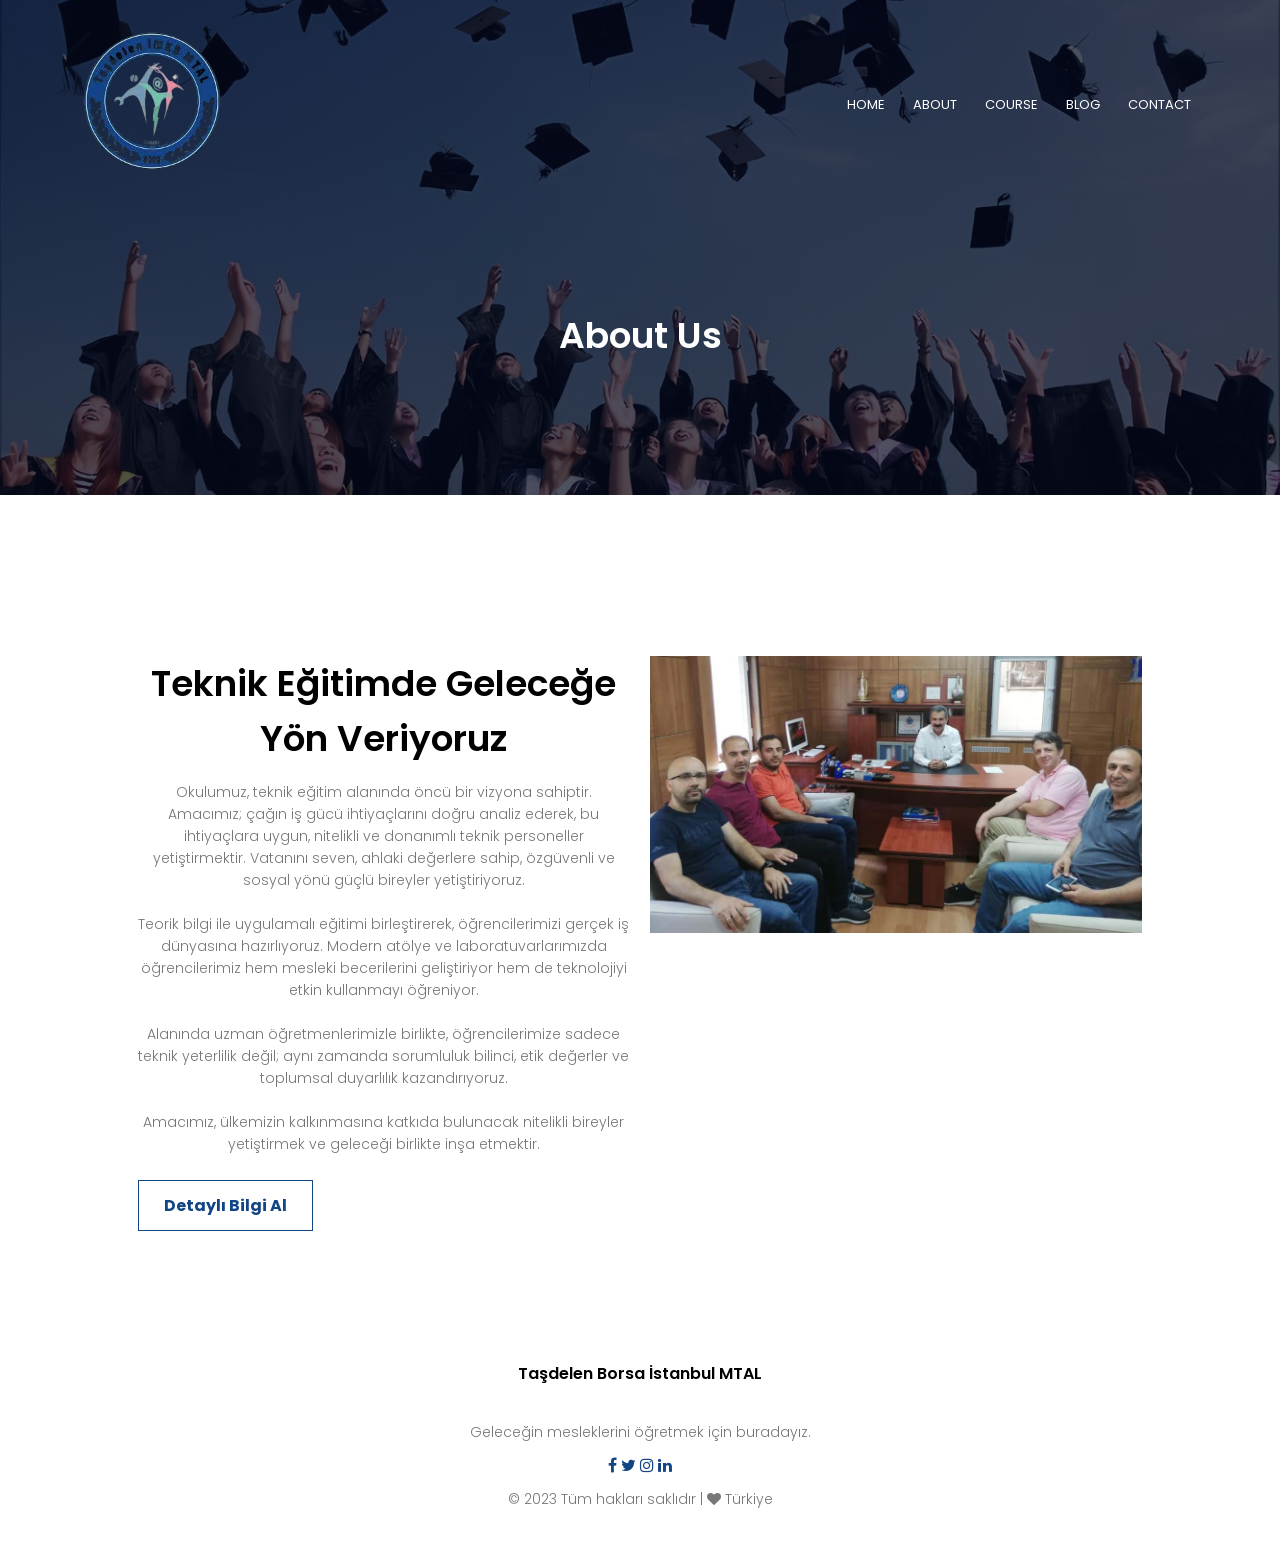
<file: about.html>
<!DOCTYPE html>
<html lang="tr">

<head>
    <meta charset="UTF-8">
    <meta name="viewport" content="width=device-width, initial-scale=1.0">
    <title>Taşdelen Borsa İstanbul Mesleki ve Teknik Anadolu Lisesi</title>
    <link rel="stylesheet" href="style.css">
    <script src="script.js"></script>
    <link href="https://fonts.googleapis.com/css2?family=Poppins:wght@100;200;300;400;500;600;700&display=swap" rel="stylesheet">
    <link rel="stylesheet" href="https://stackpath.bootstrapcdn.com/font-awesome/4.7.0/css/font-awesome.min.css">
</head>

<body>

    <!-- Header Section -->
    <section class="sub-header">
        <nav>
            <a href="index.html"><img src="images/logo-net.png" alt="School Logo"></a>
            <div class="nav-links" id="navLinks">
                <i class="fa fa-times" onclick="hideMenu()"></i>
                <ul>
                    <li><a href="index.html">HOME</a></li>
                    <li><a href="about.html">ABOUT</a></li>
                    <li><a href="courses.html">COURSE</a></li>
                    <li><a href="blog.html">BLOG</a></li>
                    <li><a href="contact.html">CONTACT</a></li>
                </ul>
            </div>
            <i class="fa fa-bars" onclick="showMenu()"></i>
        </nav>
        <h1>About Us</h1>
    </section>

    <!-- About us content -->

    <section class="about-us">
        <div class="row">
            <div class="about-col">
                <h1>Teknik Eğitimde Geleceğe Yön Veriyoruz</h1>
                <p>
                    Okulumuz, teknik eğitim alanında öncü bir vizyona sahiptir. Amacımız; çağın iş gücü ihtiyaçlarını doğru analiz ederek, bu ihtiyaçlara uygun, nitelikli ve donanımlı teknik personeller yetiştirmektir. 
                    Vatanını seven, ahlaki değerlere sahip, özgüvenli ve sosyal yönü güçlü bireyler yetiştiriyoruz. <br><br>
                    Teorik bilgi ile uygulamalı eğitimi birleştirerek, öğrencilerimizi gerçek iş dünyasına hazırlıyoruz. Modern atölye ve laboratuvarlarımızda öğrencilerimiz hem mesleki becerilerini geliştiriyor hem de teknolojiyi etkin kullanmayı öğreniyor. <br><br>
                    Alanında uzman öğretmenlerimizle birlikte, öğrencilerimize sadece teknik yeterlilik değil; aynı zamanda sorumluluk bilinci, etik değerler ve toplumsal duyarlılık kazandırıyoruz. <br><br>
                    Amacımız, ülkemizin kalkınmasına katkıda bulunacak nitelikli bireyler yetiştirmek ve geleceği birlikte inşa etmektir.
                </p>
                <a href="#" class="hero-btn">Detaylı Bilgi Al</a>
            </div>
            <div class="about-col">
                <img src="images/school.jpg" alt="Okul Görseli">
            </div>
        </div>
    </section>

    <!-- Footer Section -->
    <footer class="footer">
        <div class="container">
            <h4>Taşdelen Borsa İstanbul MTAL</h4>
            <p>Geleceğin mesleklerini öğretmek için buradayız.</p>

            <div class="social-icons">
                <a href="#"><i class="fa fa-facebook-f" style="color: #124584;"></i></a>
                <a href="#"><i class="fa fa-twitter" style="color: #124584;"></i></a>
                <a href="#"><i class="fa fa-instagram" style="color: #124584;"></i></a>
                <a href="#"><i class="fa fa-linkedin" style="color: #124584;"></i></a>
            </div>

            <div class="copyright">
                <p>&copy; 2023 Tüm hakları saklıdır | <i class="fa fa-heart heart"></i> Türkiye</p>
            </div>
        </div>
    </footer>

</body>

</html>
</file>
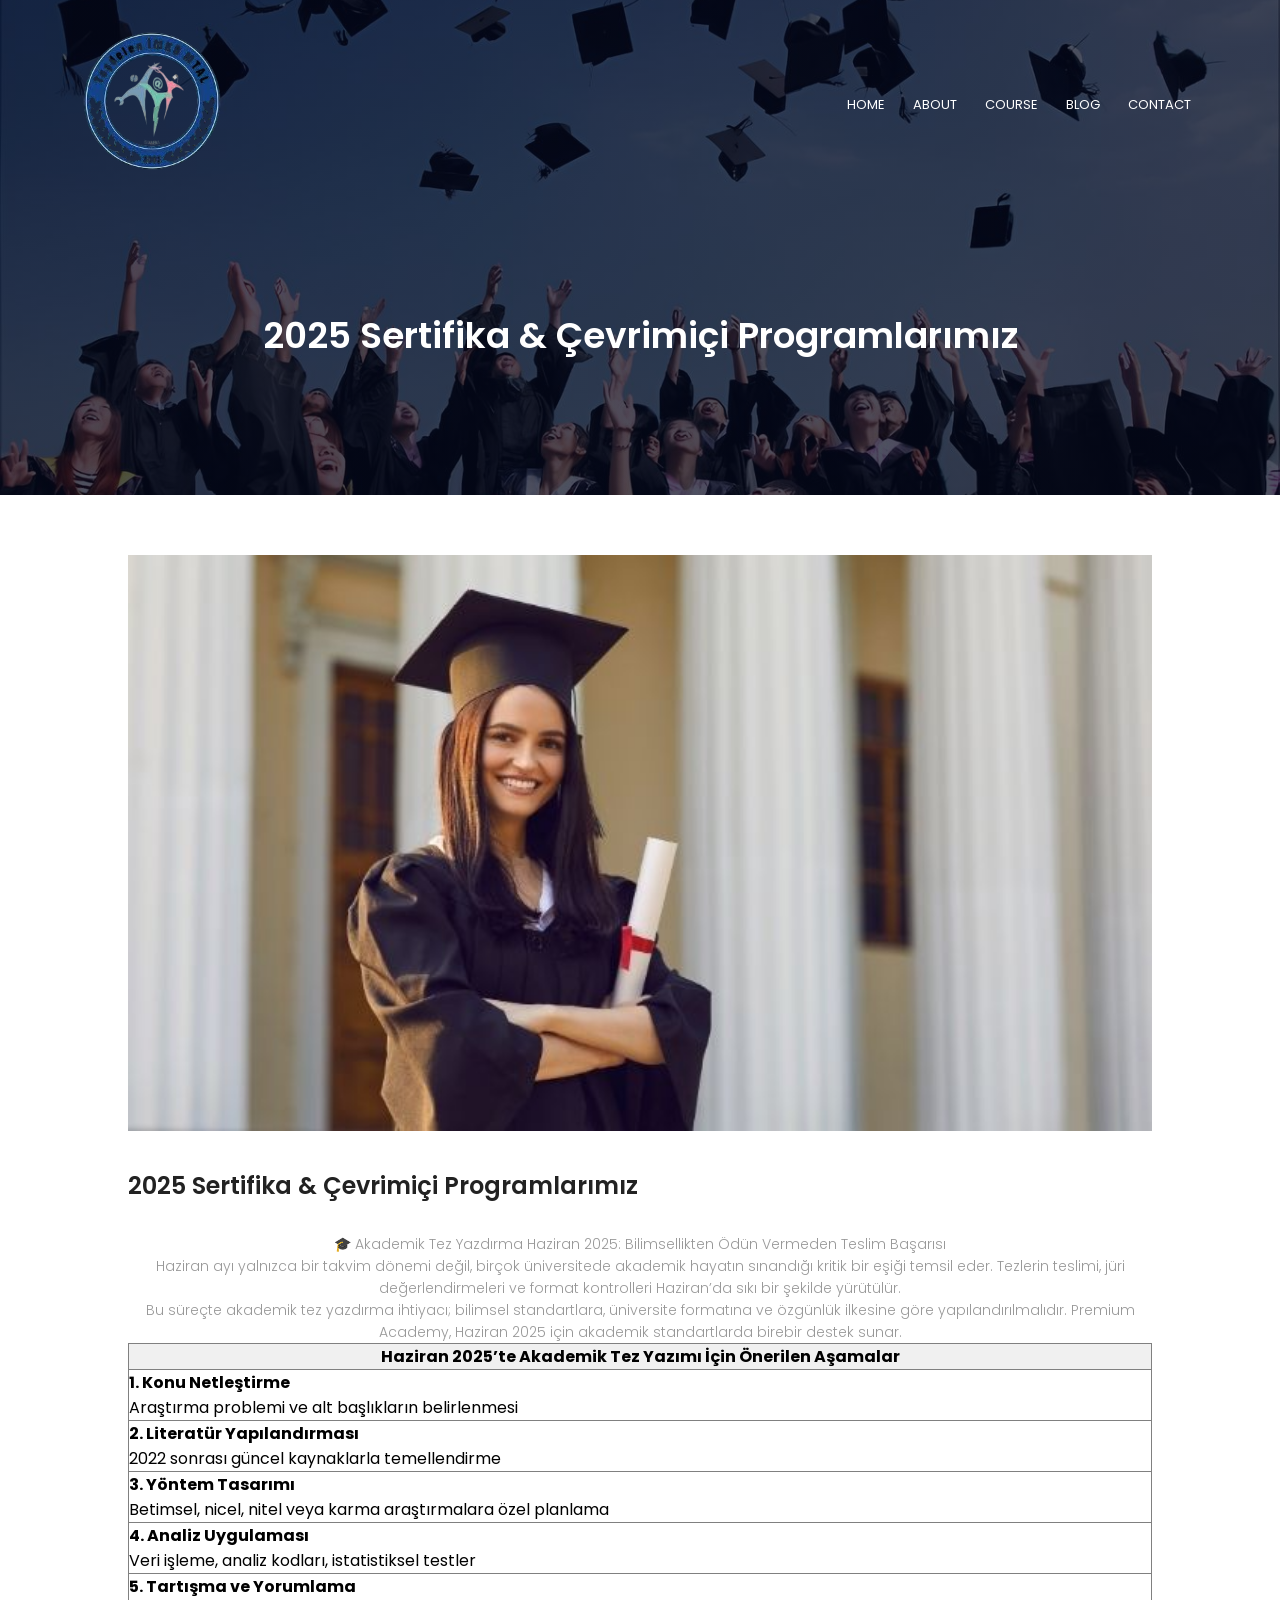
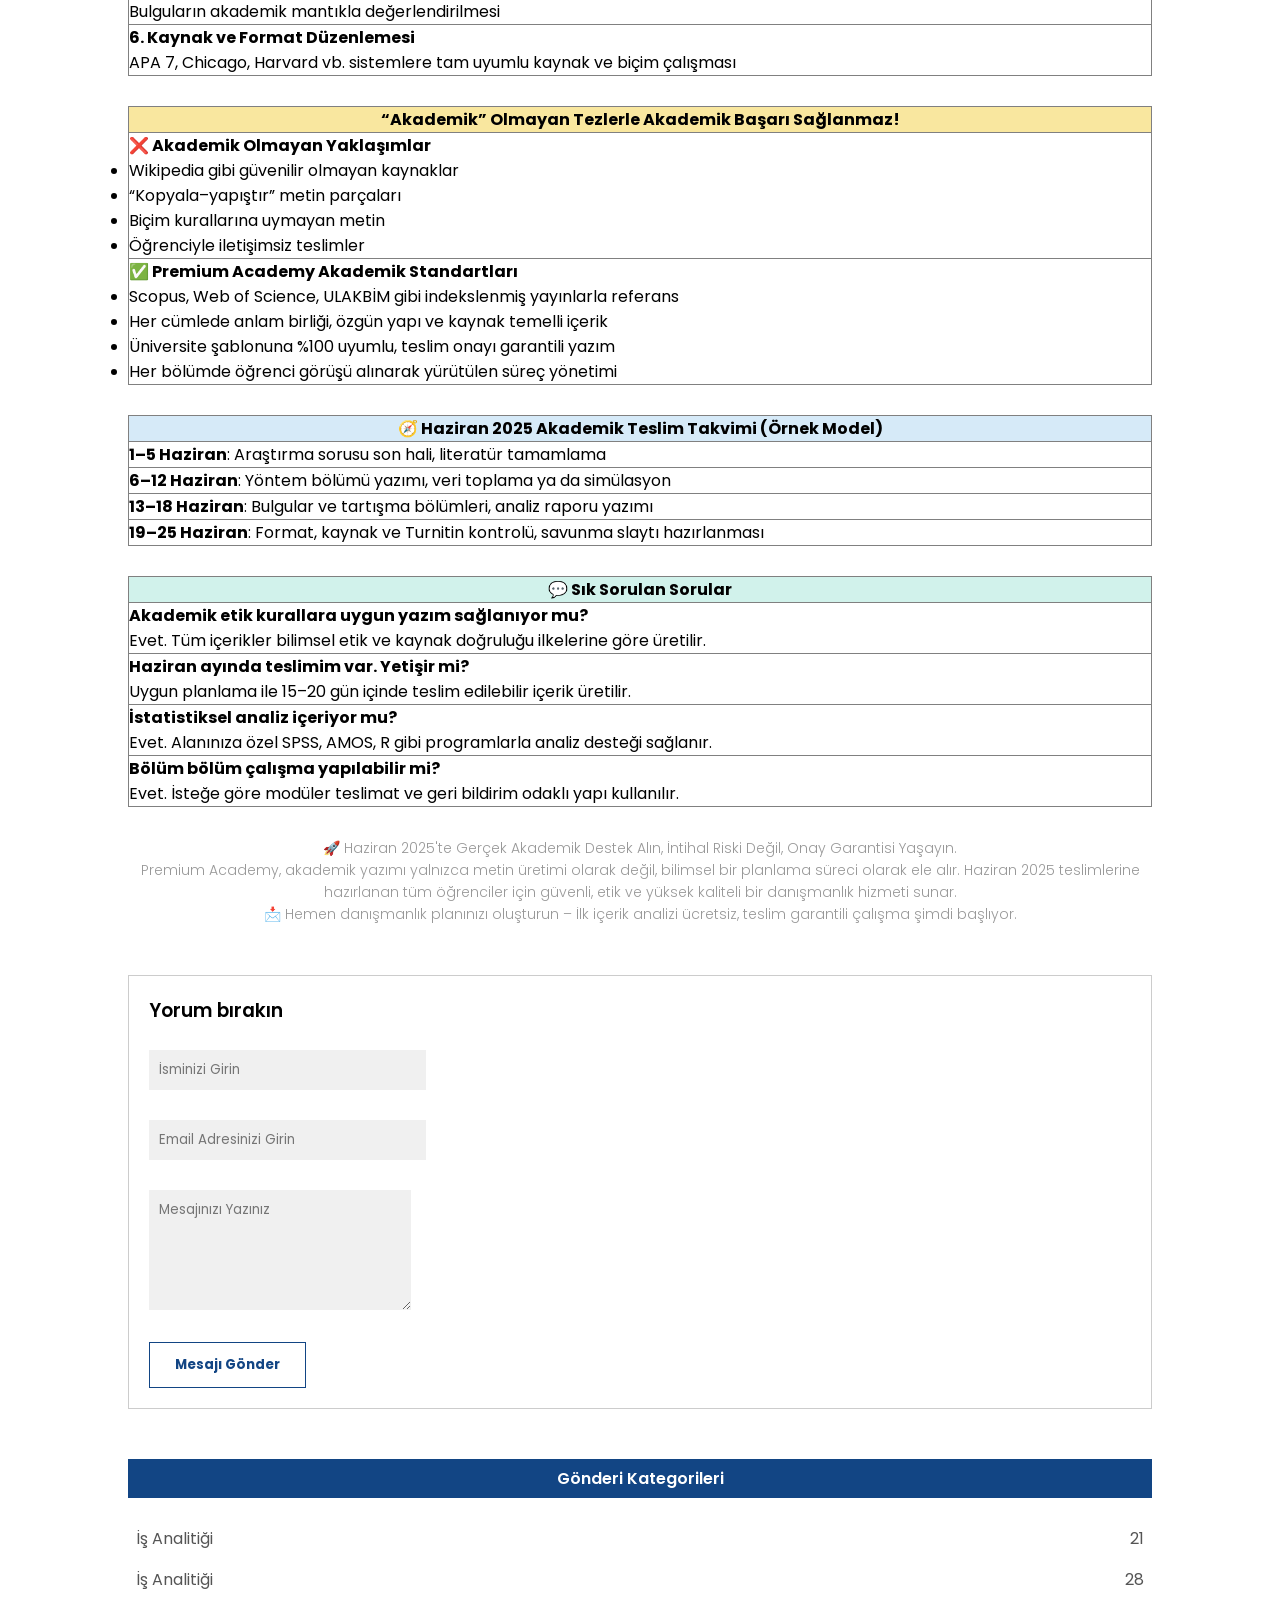
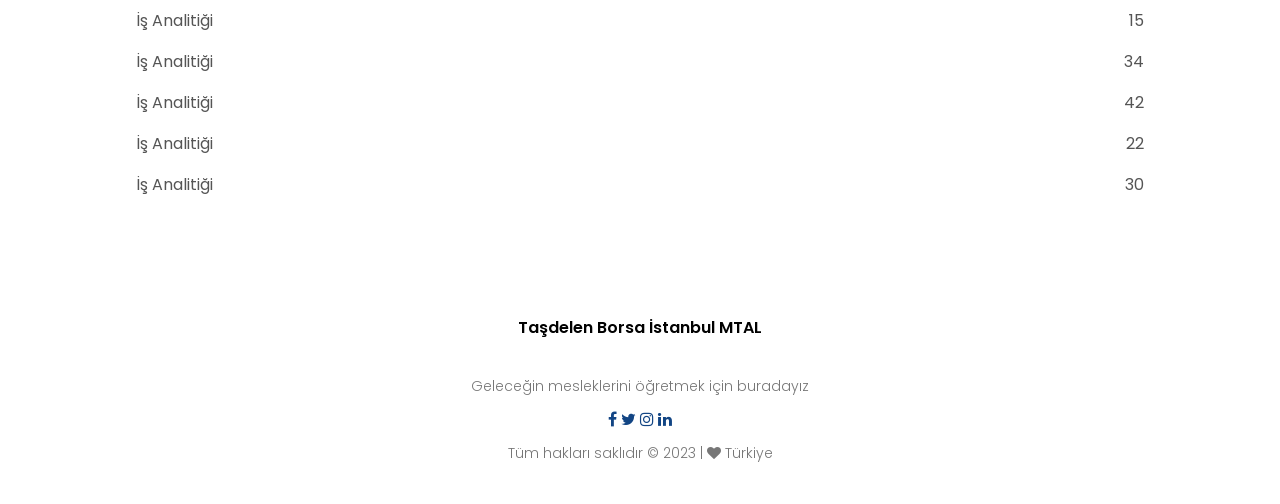
<file: blog.html>
<!DOCTYPE html>
<html lang="en">

<head>
    <meta charset="UTF-8">
    <meta name="viewport" content="width=device-width, initial-scale=1.0">
    <title>Taşdelen Borsa İstanbul Mesleki ve Teknik Anadolu Lisesi</title>
    <link rel="stylesheet" href="style.css">
    <script src="script.js"></script>
    <link href="https://fonts.googleapis.com/css2?family=Poppins:wght@100;200;300;400;500;600;700&display=swap"
        rel="stylesheet">
    <link rel="stylesheet" href="https://stackpath.bootstrapcdn.com/font-awesome/4.7.0/css/font-awesome.min.css">
</head>

<body>

    <!-- Header Section -->
    <section class="sub-header">
        <nav>
            <a href="index.html"><img src="images/logo-net.png" alt="School Logo"></a>
            <div class="nav-links" id="navLinks">
                <i class="fa fa-times" onclick="hideMenu()"></i>
                <ul>
                    <li><a href="index.html">HOME</a></li>
                    <li><a href="about.html">ABOUT</a></li>
                    <li><a href="courses.html">COURSE</a></li>
                    <li><a href="blog.html">BLOG</a></li>
                    <li><a href="contact.html">CONTACT</a></li>
                </ul>
            </div>
            <i class="fa fa-bars" onclick="showMenu()"></i>
        </nav>
        <h1>2025 Sertifika & Çevrimiçi Programlarımız</h1>
    </section>

    <!-- Blog Page Content-->

    <section class="blog-content">
        <div class="blog-left">
            <img src="images/mezuniyet.jpg" alt="Mezuniyet">
            <h2>2025 Sertifika & Çevrimiçi Programlarımız</h2>
            <p>
                🎓 Akademik Tez Yazdırma Haziran 2025: Bilimsellikten Ödün Vermeden Teslim Başarısı<br>
                Haziran ayı yalnızca bir takvim dönemi değil, birçok üniversitede akademik hayatın sınandığı kritik bir eşiği temsil eder. Tezlerin teslimi, jüri değerlendirmeleri ve format kontrolleri Haziran’da sıkı bir şekilde yürütülür.<br>
                Bu süreçte akademik tez yazdırma ihtiyacı; bilimsel standartlara, üniversite formatına ve özgünlük ilkesine göre yapılandırılmalıdır. Premium Academy, Haziran 2025 için akademik standartlarda birebir destek sunar.
            </p>
    
            <table border="1" cellpadding="8" cellspacing="0" style="border-collapse: collapse; width: 100%; margin-bottom: 30px;">
                <thead>
                    <tr style="background-color: #f0f0f0;">
                        <th>Haziran 2025’te Akademik Tez Yazımı İçin Önerilen Aşamalar</th>
                    </tr>
                </thead>
                <tbody>
                    <tr>
                        <td>
                            <strong>1. Konu Netleştirme</strong><br>
                            Araştırma problemi ve alt başlıkların belirlenmesi
                        </td>
                    </tr>
                    <tr>
                        <td>
                            <strong>2. Literatür Yapılandırması</strong><br>
                            2022 sonrası güncel kaynaklarla temellendirme
                        </td>
                    </tr>
                    <tr>
                        <td>
                            <strong>3. Yöntem Tasarımı</strong><br>
                            Betimsel, nicel, nitel veya karma araştırmalara özel planlama
                        </td>
                    </tr>
                    <tr>
                        <td>
                            <strong>4. Analiz Uygulaması</strong><br>
                            Veri işleme, analiz kodları, istatistiksel testler
                        </td>
                    </tr>
                    <tr>
                        <td>
                            <strong>5. Tartışma ve Yorumlama</strong><br>
                            Bulguların akademik mantıkla değerlendirilmesi
                        </td>
                    </tr>
                    <tr>
                        <td>
                            <strong>6. Kaynak ve Format Düzenlemesi</strong><br>
                            APA 7, Chicago, Harvard vb. sistemlere tam uyumlu kaynak ve biçim çalışması
                        </td>
                    </tr>
                </tbody>
            </table>
    
            <table border="1" cellpadding="8" cellspacing="0" style="border-collapse: collapse; width: 100%; margin-bottom: 30px;">
                <thead>
                    <tr style="background-color: #f9e79f;">
                        <th>“Akademik” Olmayan Tezlerle Akademik Başarı Sağlanmaz!</th>
                    </tr>
                </thead>
                <tbody>
                    <tr>
                        <td>
                            <strong>❌ Akademik Olmayan Yaklaşımlar</strong>
                            <ul>
                                <li>Wikipedia gibi güvenilir olmayan kaynaklar</li>
                                <li>“Kopyala–yapıştır” metin parçaları</li>
                                <li>Biçim kurallarına uymayan metin</li>
                                <li>Öğrenciyle iletişimsiz teslimler</li>
                            </ul>
                        </td>
                    </tr>
                    <tr>
                        <td>
                            <strong>✅ Premium Academy Akademik Standartları</strong>
                            <ul>
                                <li>Scopus, Web of Science, ULAKBİM gibi indekslenmiş yayınlarla referans</li>
                                <li>Her cümlede anlam birliği, özgün yapı ve kaynak temelli içerik</li>
                                <li>Üniversite şablonuna %100 uyumlu, teslim onayı garantili yazım</li>
                                <li>Her bölümde öğrenci görüşü alınarak yürütülen süreç yönetimi</li>
                            </ul>
                        </td>
                    </tr>
                </tbody>
            </table>
    
            <table border="1" cellpadding="8" cellspacing="0" style="border-collapse: collapse; width: 100%; margin-bottom: 30px;">
                <thead>
                    <tr style="background-color: #d6eaf8;">
                        <th>🧭 Haziran 2025 Akademik Teslim Takvimi (Örnek Model)</th>
                    </tr>
                </thead>
                <tbody>
                    <tr>
                        <td><strong>1–5 Haziran</strong>: Araştırma sorusu son hali, literatür tamamlama</td>
                    </tr>
                    <tr>
                        <td><strong>6–12 Haziran</strong>: Yöntem bölümü yazımı, veri toplama ya da simülasyon</td>
                    </tr>
                    <tr>
                        <td><strong>13–18 Haziran</strong>: Bulgular ve tartışma bölümleri, analiz raporu yazımı</td>
                    </tr>
                    <tr>
                        <td><strong>19–25 Haziran</strong>: Format, kaynak ve Turnitin kontrolü, savunma slaytı hazırlanması</td>
                    </tr>
                </tbody>
            </table>
    
            <table border="1" cellpadding="8" cellspacing="0" style="border-collapse: collapse; width: 100%; margin-bottom: 30px;">
                <thead>
                    <tr style="background-color: #d1f2eb;">
                        <th>💬 Sık Sorulan Sorular</th>
                    </tr>
                </thead>
                <tbody>
                    <tr>
                        <td>
                            <strong>Akademik etik kurallara uygun yazım sağlanıyor mu?</strong><br>
                            Evet. Tüm içerikler bilimsel etik ve kaynak doğruluğu ilkelerine göre üretilir.
                        </td>
                    </tr>
                    <tr>
                        <td>
                            <strong>Haziran ayında teslimim var. Yetişir mi?</strong><br>
                            Uygun planlama ile 15–20 gün içinde teslim edilebilir içerik üretilir.
                        </td>
                    </tr>
                    <tr>
                        <td>
                            <strong>İstatistiksel analiz içeriyor mu?</strong><br>
                            Evet. Alanınıza özel SPSS, AMOS, R gibi programlarla analiz desteği sağlanır.
                        </td>
                    </tr>
                    <tr>
                        <td>
                            <strong>Bölüm bölüm çalışma yapılabilir mi?</strong><br>
                            Evet. İsteğe göre modüler teslimat ve geri bildirim odaklı yapı kullanılır.
                        </td>
                    </tr>
                </tbody>
            </table>
    
            <p>
                🚀 Haziran 2025'te Gerçek Akademik Destek Alın, İntihal Riski Değil, Onay Garantisi Yaşayın.<br>
                Premium Academy, akademik yazımı yalnızca metin üretimi olarak değil, bilimsel bir planlama süreci olarak ele alır. Haziran 2025 teslimlerine hazırlanan tüm öğrenciler için güvenli, etik ve yüksek kaliteli bir danışmanlık hizmeti sunar.<br>
                📩 Hemen danışmanlık planınızı oluşturun – İlk içerik analizi ücretsiz, teslim garantili çalışma şimdi başlıyor.
            </p>
        </div>

        <div class="comment-box">
            <h3>Yorum bırakın</h3>
            <form class="comment-form">
                <input type="text" placeholder="İsminizi Girin"><br>
                <input type="email" placeholder="Email Adresinizi Girin"><br>
                <textarea rows="5" placeholder="Mesajınızı Yazınız"></textarea><br>
                <button type="submit" class="hero-btn blue-btn">Mesajı Gönder</button>
            </form>
        </div>

        <div class="blog-right">
            <h3>Gönderi Kategorileri</h3>
            <div>
                <span>İş Analitiği</span>
                <span>21</span>
            </div>
            <div>
                <span>İş Analitiği</span>
                <span>28</span>
            </div>
            <div>
                <span>İş Analitiği</span>
                <span>15</span>
            </div>
            <div>
                <span>İş Analitiği</span>
                <span>34</span>
            </div>
            <div>
                <span>İş Analitiği</span>
                <span>42</span>
            </div>
            <div>
                <span>İş Analitiği</span>
                <span>22</span>
            </div>
            <div>
                <span>İş Analitiği</span>
                <span>30</span>
            </div>
        </div>
    </section>



    <!-- Footer -->
    <footer class="footer">
        <div class="container">
            <h4>Taşdelen Borsa İstanbul MTAL</h4>
            <p>Geleceğin mesleklerini öğretmek için buradayız</p>

            <div class="social-icons">
                <a href="#"><i class="fa fa-facebook-f" style="color: #124584;"></i></a>
                <a href="#"><i class="fa fa-twitter" style="color: #124584;"></i></a>
                <a href="#"><i class="fa fa-instagram" style="color: #124584;"></i></a>
                <a href="#"><i class="fa fa-linkedin" style="color: #124584;"></i></a>
            </div>

            <div class="copyright">
                <p>Tüm hakları saklıdır &copy; 2023 | <span class="heart"><i class="fa fa-heart"></i></span> Türkiye</p>
            </div>
        </div>
    </footer>

</body>

</html>
</file>
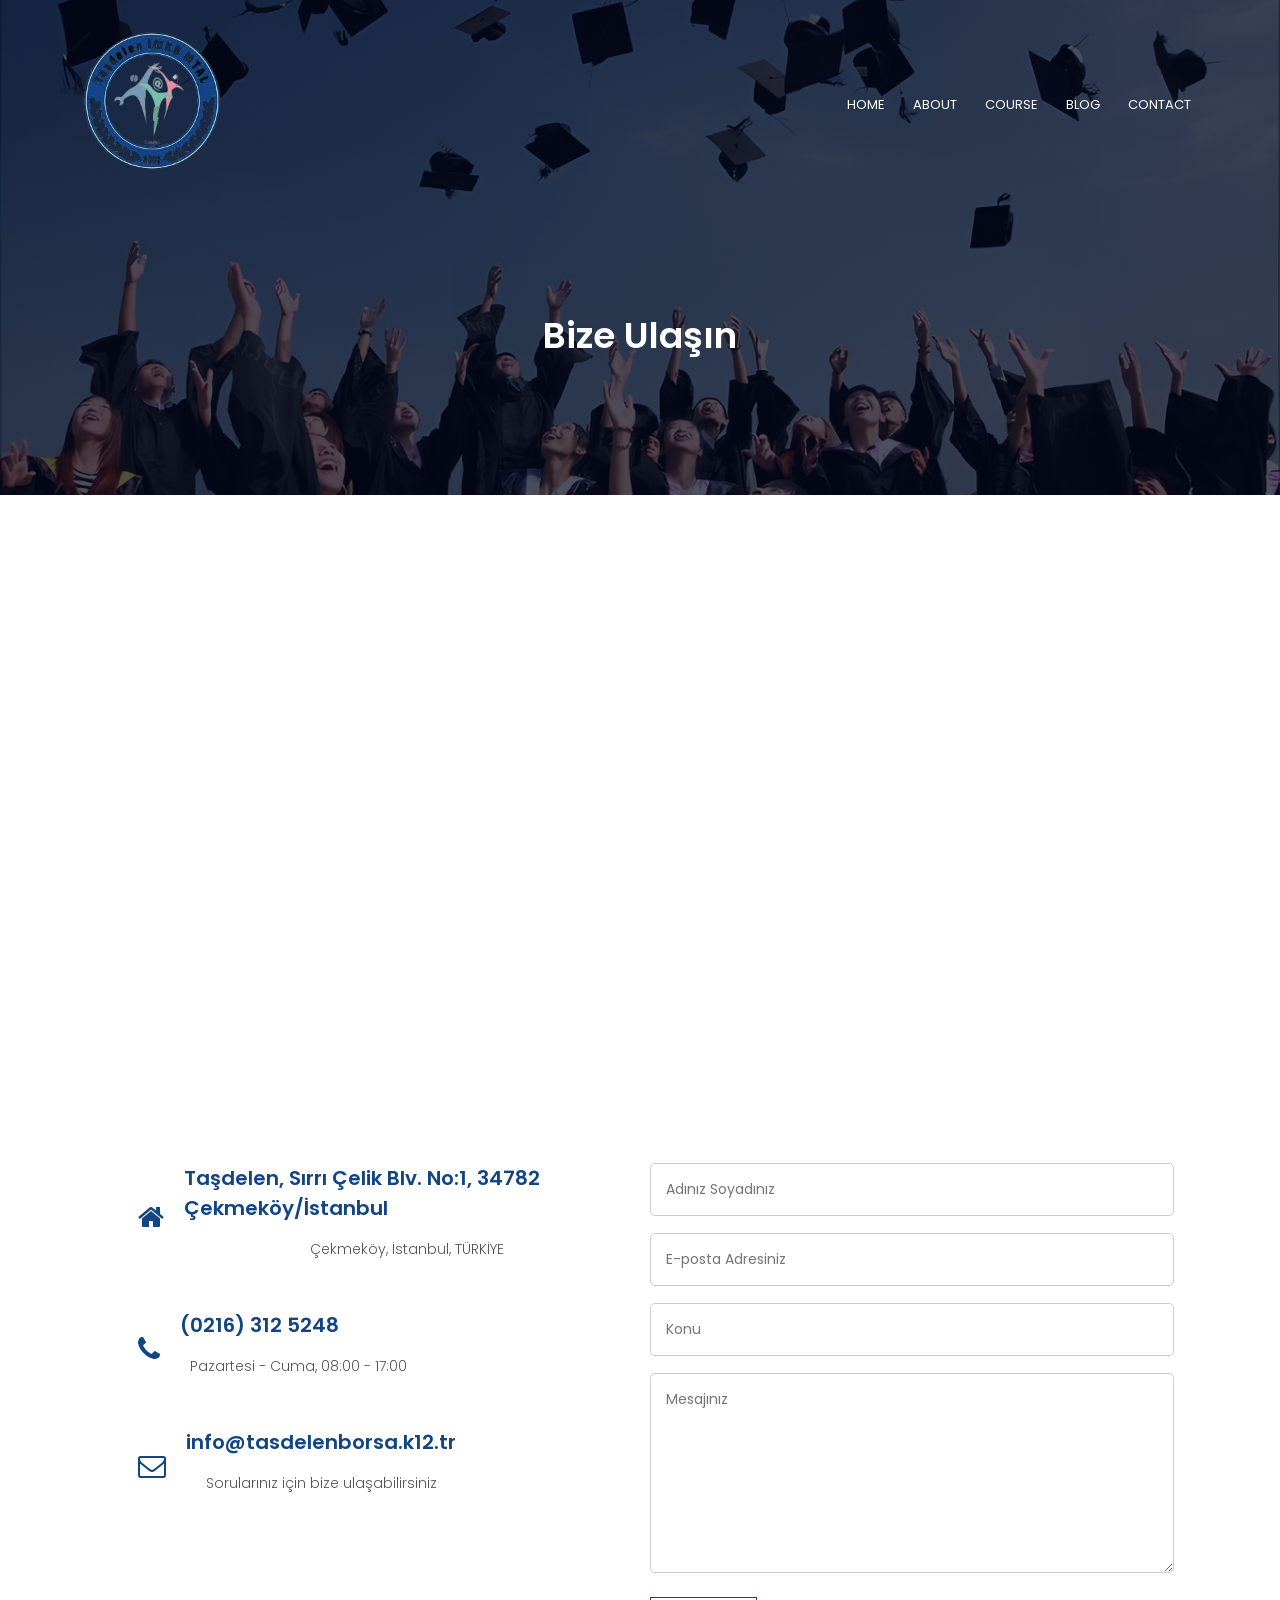
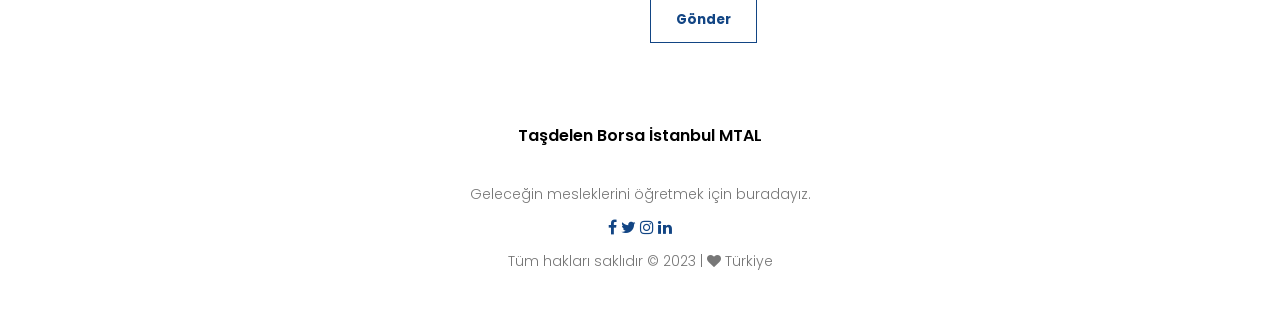
<file: contact.html>
<!DOCTYPE html>
<html lang="tr">

<head>
    <meta charset="UTF-8" />
    <meta name="viewport" content="width=device-width, initial-scale=1" />
    <title>Taşdelen Borsa İstanbul Mesleki ve Teknik Anadolu Lisesi</title>
    <link rel="stylesheet" href="style.css" />
    <script src="script.js"></script>
    <link
        href="https://fonts.googleapis.com/css2?family=Poppins:wght@100;200;300;400;500;600;700&display=swap"
        rel="stylesheet" />
    <link
        rel="stylesheet"
        href="https://stackpath.bootstrapcdn.com/font-awesome/4.7.0/css/font-awesome.min.css" />
</head>

<body>

    <!-- Üst Kısım / Header -->
    <section class="sub-header">
        <nav>
            <a href="index.html"><img src="images/logo-net.png" alt="Okul Logosu" /></a>
            <div class="nav-links" id="navLinks">
                <i class="fa fa-times" onclick="hideMenu()"></i>
                <ul>
                    <li><a href="index.html">HOME</a></li>
                    <li><a href="about.html">ABOUT</a></li>
                    <li><a href="course.html">COURSE</a></li>
                    <li><a href="blog.html">BLOG</a></li>
                    <li><a href="contact.html">CONTACT</a></li>
                </ul>
            </div>
            <i class="fa fa-bars" onclick="showMenu()"></i>
        </nav>
        <h1>Bize Ulaşın</h1>
    </section>

    <!-- İletişim Bölümü -->
    <section class="location">
        <iframe
            src="https://www.google.com/maps/embed?pb=!1m18!1m12!1m3!1d3009.749314832513!2d29.230477876679384!3d41.030740118040455!2m3!1f0!2f0!3f0!3m2!1i1024!2i768!4f13.1!3m3!1m2!1s0x14cad1fdfdc8286b%3A0xb22be37881090d5c!2sTa%C5%9Fdelen%20Borsa%20%C4%B0stanbul%20Mesleki%20ve%20Teknik%20Anadolu%20Lisesi!5e0!3m2!1str!2str!4v1746217647040!5m2!1str!2str"
            width="600"
            height="450"
            style="border:0;"
            allowfullscreen=""
            loading="lazy"
            referrerpolicy="no-referrer-when-downgrade"></iframe>
    </section>

    <section class="contact-us">
        <div class="row">
            <div class="contact-col">
                <div>
                    <i class="fa fa-home" style="color: #124584;"></i>
                    <span>
                        <h5>Taşdelen, Sırrı Çelik Blv. No:1, 34782 Çekmeköy/İstanbul</h5>
                        <p>Çekmeköy, İstanbul, TÜRKİYE</p>
                    </span>
                </div>
                <div>
                    <i class="fa fa-phone" style="color: #124584;"></i>
                    <span>
                        <h5>(0216) 312 5248</h5>
                        <p>Pazartesi - Cuma, 08:00 - 17:00</p>
                    </span>
                </div>
                <div>
                    <i class="fa fa-envelope-o" style="color: #124584;"></i>
                    <span>
                        <h5>info@tasdelenborsa.k12.tr</h5>
                        <p>Sorularınız için bize ulaşabilirsiniz</p>
                    </span>
                </div>
            </div>

            <div class="contact-col">
                <form action="#" method="post" onsubmit="return validateForm()">
                    <input type="text" name="name" placeholder="Adınız Soyadınız" required /><br />
                    <input type="email" name="email" placeholder="E-posta Adresiniz" required /><br />
                    <input type="text" name="subject" placeholder="Konu" required /><br />
                    <textarea name="message" rows="8" placeholder="Mesajınız" required></textarea
                    ><br />
                    <button type="submit" class="hero-btn blue-btn">Gönder</button>
                </form>
            </div>
        </div>
    </section>

    <!-- Alt Kısım / Footer -->
    <footer class="footer">
        <div class="container">
            <h4>Taşdelen Borsa İstanbul MTAL</h4>
            <p>Geleceğin mesleklerini öğretmek için buradayız.</p>

            <div class="social-icons">
                <a href="#" aria-label="Facebook"
                    ><i class="fa fa-facebook-f" style="color: #124584;"></i
                ></a>
                <a href="#" aria-label="Twitter"
                    ><i class="fa fa-twitter" style="color: #124584;"></i
                ></a>
                <a href="#" aria-label="Instagram"
                    ><i class="fa fa-instagram" style="color: #124584;"></i
                ></a>
                <a href="#" aria-label="LinkedIn"
                    ><i class="fa fa-linkedin" style="color: #124584;"></i
                ></a>
            </div>

            <div class="copyright">
                <p>Tüm hakları saklıdır &copy; 2023 | <span class="heart"><i class="fa fa-heart"></i></span> Türkiye</p>
            </div>
        </div>
    </footer>

</body>

</html>
</file>
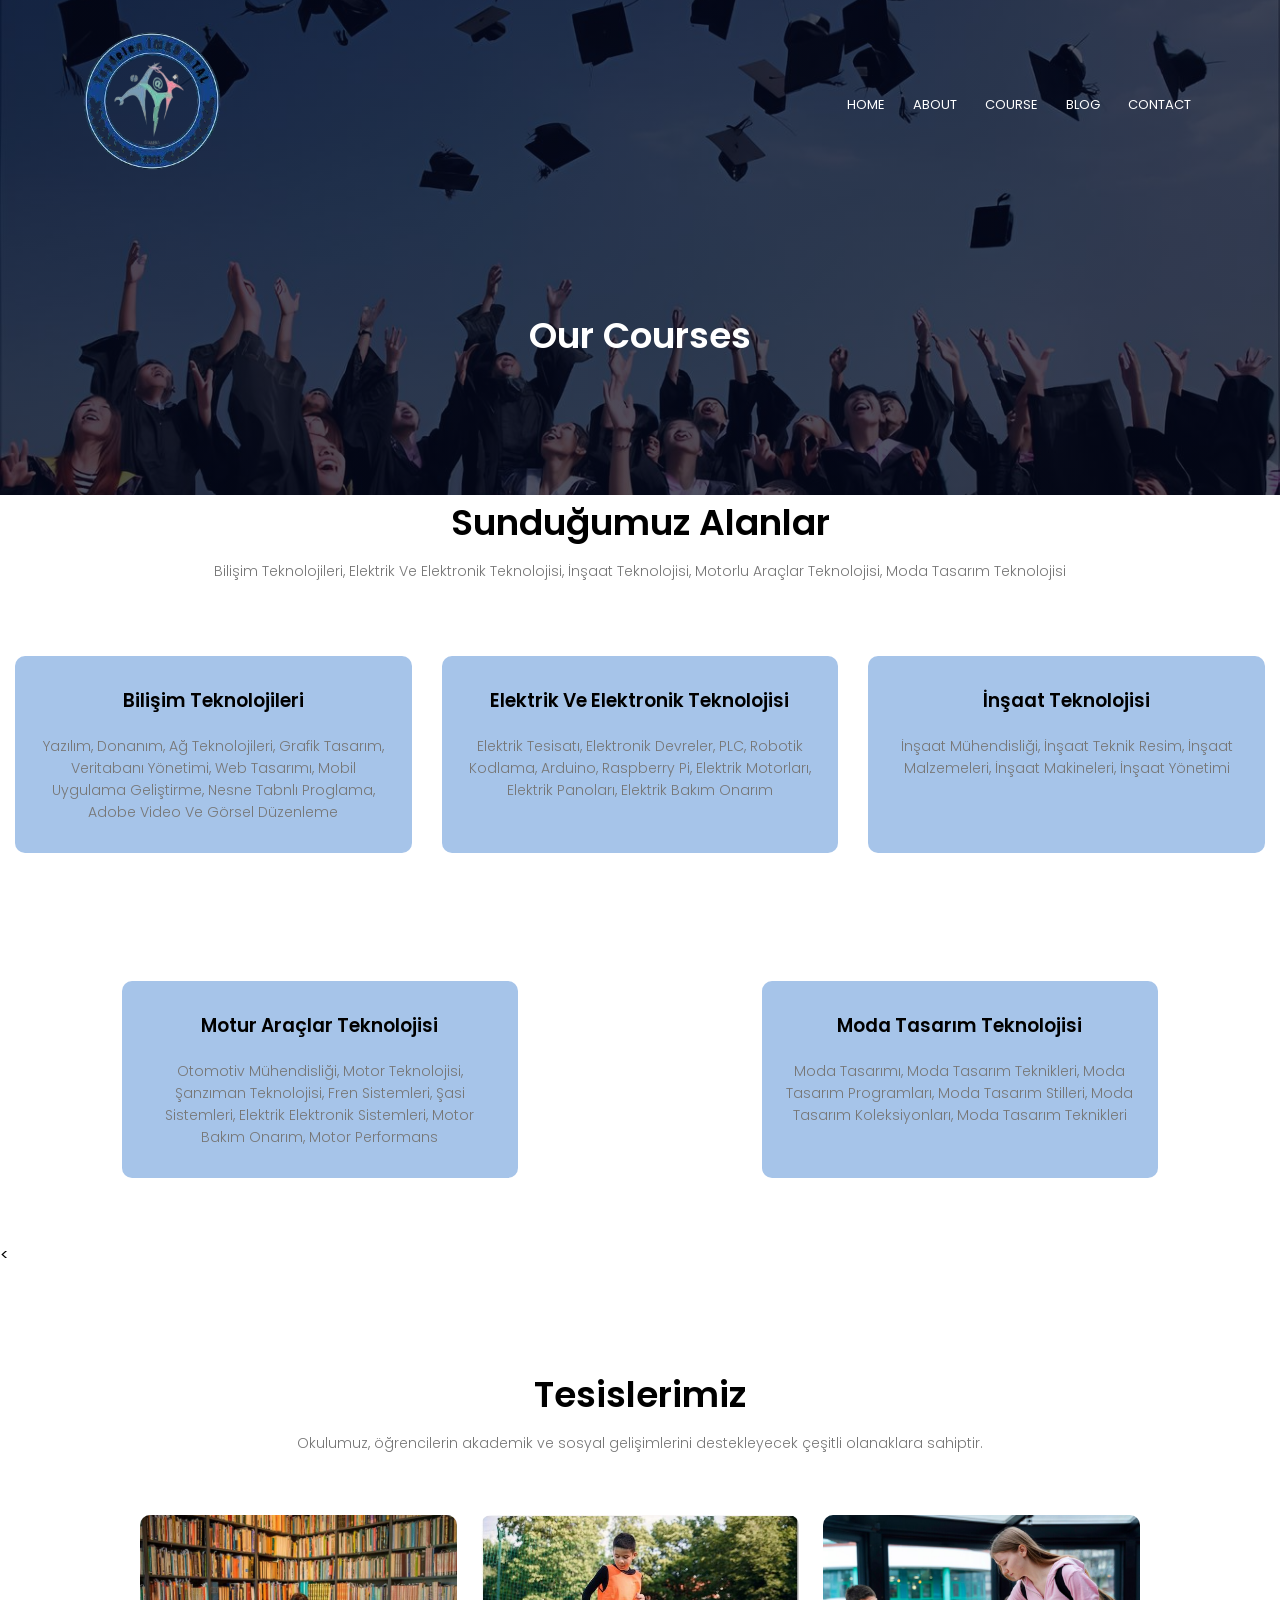
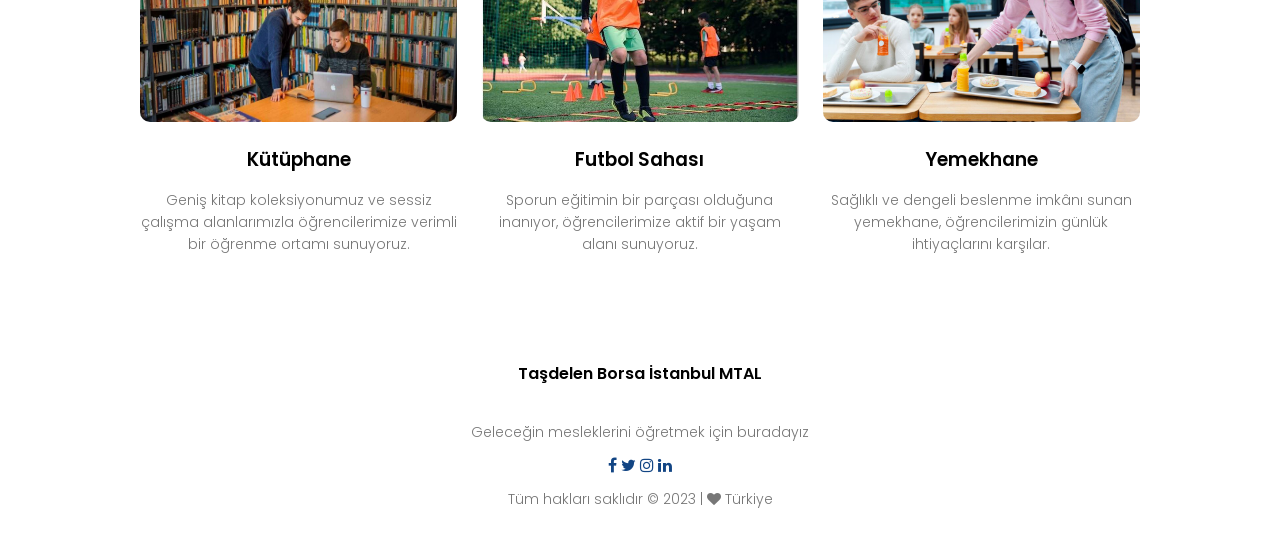
<file: course.html>
<!DOCTYPE html>
<html lang="en">

<head>
    <meta charset="UTF-8">
    <meta name="viewport" content="width=device-width, initial-scale=1.0">
    <title>Taşdelen Borsa İstanbul Mesleki ve Teknik Anadolu Lisesi</title>
    <link rel="stylesheet" href="style.css">
    <script src="script.js"></script>
    <link href="https://fonts.googleapis.com/css2?family=Poppins:wght@100;200;300;400;500;600;700&display=swap"
        rel="stylesheet">
    <link rel="stylesheet" href="https://stackpath.bootstrapcdn.com/font-awesome/4.7.0/css/font-awesome.min.css">
</head>

<body>

    <!-- Header Section -->
    <section class="sub-header">
        <nav>
            <a href="index.html"><img src="images/logo-net.png" alt="School Logo"></a>
            <div class="nav-links" id="navLinks">
                <i class="fa fa-times" onclick="hideMenu()"></i>
                <ul>
                    <li><a href="index.html">HOME</a></li>
                    <li><a href="about.html">ABOUT</a></li>
                    <li><a href="course.html">COURSE</a></li>
                    <li><a href="blog.html">BLOG</a></li>
                    <li><a href="contact.html">CONTACT</a></li>
                </ul>
            </div>
            <i class="fa fa-bars" onclick="showMenu()"></i>
        </nav>
        <h1>Our Courses</h1>
    </section>

    <!-- Course -->

    <section class="course">
        <h1>Sunduğumuz Alanlar</h1>
        <p>Bilişim Teknolojileri, Elektrik Ve Elektronik Teknolojisi, İnşaat Teknolojisi, Motorlu Araçlar Teknolojisi,
            Moda Tasarım Teknolojisi</p>

        <div class="row">
            <div class="course-col">
                <h3>Bilişim Teknolojileri</h3>
                <p>Yazılım, Donanım, Ağ Teknolojileri, Grafik Tasarım, Veritabanı Yönetimi, Web Tasarımı, Mobil Uygulama
                    Geliştirme, Nesne Tabnlı Proglama, Adobe Video Ve Görsel Düzenleme</p>
            </div>
            <div class="course-col">
                <h3>Elektrik Ve Elektronik Teknolojisi</h3>
                <p>Elektrik Tesisatı, Elektronik Devreler, PLC, Robotik Kodlama, Arduino, Raspberry Pi, Elektrik
                    Motorları, Elektrik Panoları, Elektrik Bakım Onarım</p>
            </div>
            <div class="course-col">
                <h3>İnşaat Teknolojisi</h3>
                <p>İnşaat Mühendisliği, İnşaat Teknik Resim, İnşaat Malzemeleri, İnşaat Makineleri, İnşaat Yönetimi</p>
            </div>
        </div>
        <div class="row">
            <div class="course-col">
                <h3>Motur Araçlar Teknolojisi</h3>
                <p>Otomotiv Mühendisliği, Motor Teknolojisi, Şanzıman Teknolojisi, Fren Sistemleri, Şasi Sistemleri,
                    Elektrik Elektronik Sistemleri, Motor Bakım Onarım, Motor Performans</p>
            </div>
            <div class="course-col">
                <h3>Moda Tasarım Teknolojisi</h3>
                <p>Moda Tasarımı, Moda Tasarım Teknikleri, Moda Tasarım Programları, Moda Tasarım Stilleri, Moda Tasarım
                    Koleksiyonları, Moda Tasarım Teknikleri</p>
            </div>
        </div>
    </section>

    <!-- facilities -->

    <<section class="facilities">
        <h1>Tesislerimiz</h1>
        <p>Okulumuz, öğrencilerin akademik ve sosyal gelişimlerini destekleyecek çeşitli olanaklara sahiptir.</p>
        <div class="row">
            <div class="facilities-col">
                <img src="images/library.jpg">
                <h3>Kütüphane</h3>
                <p>Geniş kitap koleksiyonumuz ve sessiz çalışma alanlarımızla öğrencilerimize verimli bir öğrenme ortamı sunuyoruz.</p>
            </div>
            <div class="facilities-col">
                <img src="images/football.jpg">
                <h3>Futbol Sahası</h3>
                <p>Sporun eğitimin bir parçası olduğuna inanıyor, öğrencilerimize aktif bir yaşam alanı sunuyoruz.</p>
            </div>
            <div class="facilities-col">
                <img src="images/canteen.jpg">
                <h3>Yemekhane</h3>
                <p>Sağlıklı ve dengeli beslenme imkânı sunan yemekhane, öğrencilerimizin günlük ihtiyaçlarını karşılar.</p>
            </div>
        </div>
    </section>

    <!-- Footer Section -->

    <footer class="footer">
        <div class="container">
            <h4>Taşdelen Borsa İstanbul MTAL</h4>
            <p>Geleceğin mesleklerini öğretmek için buradayız</p>

            <div class="social-icons">
                <a href="#"><i class="fa fa-facebook-f" style="color: #124584;"></i></a>
                <a href="#"><i class="fa fa-twitter" style="color: #124584;"></i></a>
                <a href="#"><i class="fa fa-instagram" style="color: #124584;"></i></a>
                <a href="#"><i class="fa fa-linkedin" style="color: #124584;"></i></a>
            </div>

            <div class="copyright">
                <p>Tüm hakları saklıdır &copy; 2023 | <span class="heart"><i class="fa fa-heart"></i></span> Türkiye</p>
            </div>
        </div>
    </footer>

</body>

</html>
</file>
<file: style.css>
* {
    margin: 0;
    padding: 0;
    font-family: 'Poppins', sans-serif;
}

.header {
    min-height: 100vh;
    width: 100%;
    background-image: linear-gradient(rgba(4, 9, 30, 0.7), rgba(4, 9, 30, 0.7)), url(images/bist_drone.jpg);
    background-position: center;
    background-size: cover;
    position: relative;
}

nav {
    display: flex;
    padding: 2% 6%;
    justify-content: space-between;
    align-items: center;
}

nav img {
    width: 150px;
}

.nav-links {
    flex: 1;
    text-align: right;
}

.nav-links ul li {
    list-style: none;
    display: inline-block;
    padding: 8px 12px;
    position: relative;
}

.nav-links ul li a {
    color: #ffff;
    text-decoration: none;
    font-size: 13px;
}

.nav-links ul li::after {
    content: '';
    width: 0%;
    height: 2px;
    background: #124584;
    display: block;
    margin: auto;
    transition: 0.5s;
}

.nav-links ul li:hover::after {
    width: 100%;
}

.text-box {
    width: 90%;
    color: #ffff;
    position: absolute;
    top: 50%;
    left: 50%;
    transform: translate(-50%, -50%);
    text-align: center;
}

.text-box h1 {
    font-size: 62px;
}

.text-box p {
    margin: 10px 0 40px;
    font-size: 20px;
    color: #ffff;
}

.hero-btn {
    display: inline-block;
    padding: 12px 25px;
    background: transparent;
    color: #124584;
    border: 1px solid #124584;
    text-decoration: none;
    font-weight: bold;
    transition: 0.3s ease;
}

nav .fa {
    display: none;
}

.hero-btn:hover {
    background: #124584;
    color: #fff;
}

@media(max-width:700px) {
    .text-box h1 {
        font-size: 20px;
    }

    .nav-links ul li {
        display: block;
    }

    .nav-links {
        position: fixed;
        background: #124584;
        height: 100vh;
        width: 200px;
        top: 0;
        right: -200px;
        text-align: left;
        z-index: 2;
        transition: 1s;
    }

    nav .fa {
        display: block;
        color: #ffff;
        margin: 10px;
        font-size: 22px;
        cursor: pointer;
    }

    .nav-links ul {
        padding: 30px;
    }
}

/*----- Area -----*/

.area {
    width: 80%;
    margin: auto;
    text-align: center;
    padding-top: 100px;
}

h1 {
    font-size: 36px;
    font-weight: 600;
    text-align: center;
}

p {
    color: #777;
    font-size: 14px;
    font-weight: 300;
    line-height: 22px;
    text-align: center;
    padding: 10px;
}

.row {
    margin-top: 5%;
    display: flex;
    justify-content: space-around;
}

.course-col {
    flex-basis: 31%;
    background: #a6c4e9;
    border-radius: 10px;
    margin-bottom: 5%;
    padding: 20px 12px;
    box-sizing: border-box;
    transition: 0.5s;
}

h3 {
    text-align: center;
    font-weight: 600;
    margin: 10px 0;
}

.course-col:hover {
    box-shadow: 0 0 20px 0px rgba(0, 0, 0, 1);
}

@media(max-width:700px) {
    .row {
        flex-direction: column;
    }
}

/*----- Campus -----*/

.campus {
    width: 80%;
    margin: auto;
    text-align: center;
    padding-top: 50px;
}

.campus-col {
    flex-basis: 32%;
    border-radius: 10px;
    margin-bottom: 30px;
    position: relative;
    overflow: hidden;
}

.campus-col img {
    width: 100%;
    display: block;
    height: 100%;
}

.layer {
    background: transparent;
    height: 100%;
    width: 100%;
    position: absolute;
    top: 0;
    left: 0;
    transition: 0.5s;
}

.layer:hover {
    background: #a6c4e995;
}

.layer h3 {
    width: 100%;
    font-weight: 600;
    color: #fff;
    font-size: 16px;
    bottom: 0;
    left: 50%;
    transform: translateX(-50%);
    position: absolute;
    opacity: 0;
    transition: 0.5s;
}

.layer:hover h3 {
    bottom: 49%;
    opacity: 1;
}

/*----- Facilities -----*/

.facilities {
    width: 80%;
    margin: auto;
    text-align: center;
    padding-top: 100px;
}

.facilities-col {
    flex-basis: 31%;
    border-radius: 10px;
    margin-bottom: 5%;
    text-align: left;
}

.facilities-col img {
    width: 100%;
    height: 60%;
    border-radius: 10px;
}

.facilities-col p {
    padding: 0;
}

.facilities-col h3 {
    margin-top: 16px;
    margin-bottom: 15px;
    text-align: center;
}

/*----- testimonials -----*/

.testimonials {
    width: 80%;
    margin: auto;
    padding-top: 100px;
    text-align: center;
}

.testimonials-col {
    flex-basis: 44%;
    border-radius: 10px;
    margin-bottom: 5%;
    text-align: center;
    background: #a6c4e9;
    padding: 10px;
    cursor: pointer;
    display: flex;
}

.testimonials-col img {
    height: 60px;
    width: 210px;
    margin-left: 3px;
    margin-right: 30px;
    border-radius: 50%;
}

.testimonials-col p {
    margin: 0;
}

.testimonials-col h3 {
    margin-top: 15px;
    text-align: left;
}

.testimonials-col .fa {
    color: #a6c4e9;
}

@media(max-width:700px) {
    .testimonials-col img {
        margin-left: 0px;
        margin-right: 15px;
    }
}

/*----- Call To Action -----*/

.cta {
    margin: 100px auto;
    width: 80%;
    background-image: linear-gradient(rgba(0, 0, 0, 0.7), rgba(0, 0, 0, 0.7)), url(images/bist_drone.jpg);
    background-position: center;
    background-size: cover;
    border-radius: 10px;
    padding: 100px 0 100px 0;
    text-align: center;
    padding: 100px 0;
}

.cta h1 {
    color: #fff;
    margin-bottom: 40px;
    padding: 0;
}

@media(max-width:700px) {
    .cta h1 {
        font-size: 24px;
    }
}

/*----- Footer -----*/

.footer {
    width: 100%;
    text-align: center;
    padding: 30px 0;
}

.footer h4 {
    margin-bottom: 25px;
    margin-top: 20px;
    font-weight: 600;
}

.icons .fa {
    color: #124584;
    margin: 0 13px;
    cursor: pointer;
    padding: 18px 0;
}

.fa-heart-o {
    color: #124584;
}

/*------ AboutUs ------*/
.sub-header {
    height: 55vh;
    width: 100%;
    background-image: linear-gradient(rgba(4, 9, 30, 0.7), rgba(4, 9, 30, 0.7)), url(images/mezun.jpg);
    background-position: center;
    background-size: cover;
    text-align: center;
    color: #fff;
}

.sub-header h1 {
    margin-top: 100px;
}

.about-us {
    width: 80%;
    margin: auto;
    padding-top: 80px;
    padding-bottom: 50px;
}

.about-col {
    flex-basis: 48%;
    padding: 30px 2px;
}

.about-col img{
    width: 100%;
}

.about-col h1{
    padding-top: 0;
}

.about-col p {
    padding: 15px 0 25px;
}

.blue-btn{
    color: #124584;
    border: 1px solid #124584;
    background: transparent;
}

/*-- Blog Content --*/

.blog-content{
    width: 80%;
    margin: auto;
    padding: 60px 0;
}

.blog-left{
    flex-basis: 65%;
}

.blog-left img{
    width: 100%;
}

.blog-left h2{
    color: #222;
    font-weight: 600;
    margin: 30px 0;
}

.blog-left p{
    color: #999;
    padding: 0;
}

.blog-right{
    flex-basis: 32%;
}

.blog-right h3{
    background: #124584;
    color: #fff;
    padding: 7px 0;
    font-size: 16px;
    margin-bottom: 20px;
}

.blog-right div{
    display: flex;
    align-items: center;
    justify-content: space-between;
    color: #555;
    padding: 8px;
    box-sizing: border-box;
}

.comment-box{
    border: 1px solid #ccc;
    margin: 50px 0;
    padding: 10px 20px;
}

.comment-box h3{
    text-align: left;
}

.comment-form input, .comment-form textarea{
    width: 100;
    padding: 10px;
    margin: 15px 0;
    box-sizing: border-box;
    border: none;
    outline: none;
    background: #f0f0f0;
}

.comment-form button{
    margin: 10px 0;
}

@media(max-width: 700px) {
    .sub-header h1 {
        font-size: 24px;
    }
}

/*------ ContactUs ------*/

.location {
    width: 80%;
    margin: auto;
    padding: 80px 0;
}

.location iframe {
    width: 100%;
    border: 0;
}

/* DÜZELTİLDİ: conteact-us → contact-us */
.contact-us {
    width: 80%;
    margin: auto;
}

/* DÜZELTİLDİ: conteact-col → contact-col */
.contact-col {
    flex-basis: 48%;
    margin-bottom: 30px;
}

/* İletişim bilgileri (ikon + metin) hizalaması */
.contact-col div {
    display: flex;
    align-items: center;
    margin-bottom: 40px;
}

/* FontAwesome ikonları */
.contact-col div .fa {
    font-size: 28px;
    color: #124584;
    margin-right: 20px;
}

/* Paragraf ve başlık */
.contact-col div p {
    margin: 0;
    color: #555;
}

.contact-col div h5 {
    font-size: 20px;
    margin-bottom: 5px;
    color: #124584;
    font-weight: 600;
}

/* Input ve Textarea */
.contact-col input, .contact-col textarea {
    width: 100%;
    padding: 15px;
    margin-bottom: 17px;
    outline: none;
    border: 1px solid #ccc;
    border-radius: 5px;
    font-size: 14px;
}
</file>
